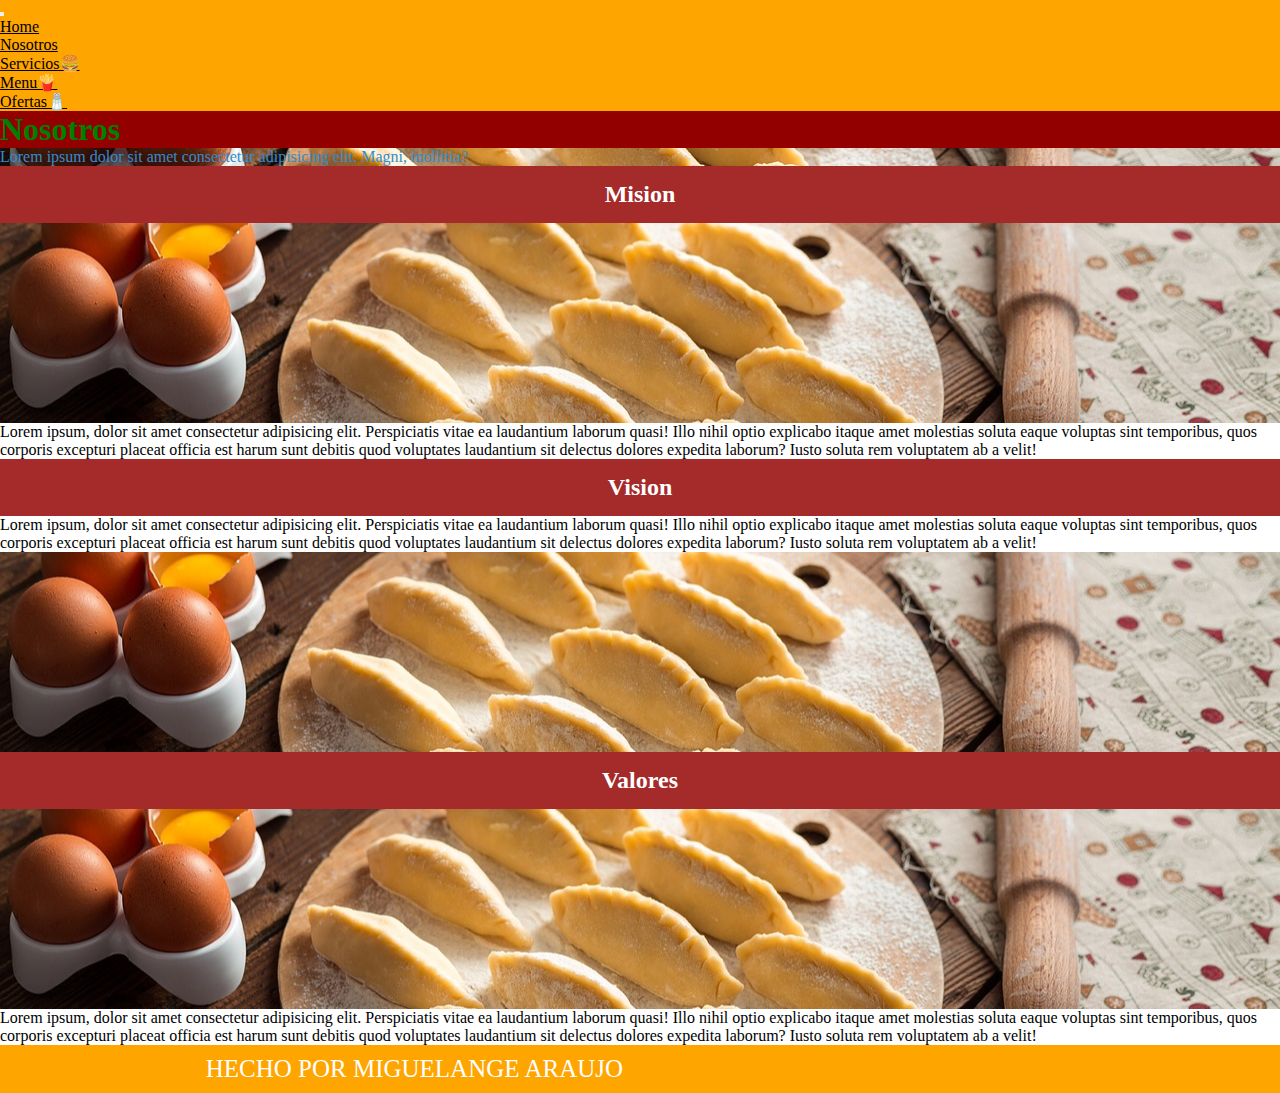
<file: paginas/nosotros.html>
<!DOCTYPE html>
<html lang="es">
<head>
    <meta charset="UTF-8">
    <meta name="viewport" content="width=device-width, initial-scale=1.0">
    <link rel="stylesheet" href="https://cdnjs.cloudflare.com/ajax/libs/font-awesome/6.4.2/css/all.min.css"
        integrity="sha512-z3gLpd7yknf1YoNbCzqRKc4qyor8gaKU1qmn+CShxbuBusANI9QpRohGBreCFkKxLhei6S9CQXFEbbKuqLg0DA=="
        crossorigin="anonymous" referrerpolicy="no-referrer" />
    <!-- Bs 5.1 inicia -->
    <link href="https://cdn.jsdelivr.net/npm/bootstrap@5.1.3/dist/css/bootstrap.min.css" rel="stylesheet"
        integrity="sha384-1BmE4kWBq78iYhFldvKuhfTAU6auU8tT94WrHftjDbrCEXSU1oBoqyl2QvZ6jIW3" crossorigin="anonymous">
    <!-- Bs 5.1 fin -->
    <link rel="stylesheet" href="../css/estilos.css">
    <link rel="shortcut icon" href="../imagenes/logo2.png" type="image/x-icon">
    <title>proyecto araujo</title>
</head>

<body>
    <header>
    <!-- navbar inicia  -->
    <nav class="navbar navbar-expand-md bg-dark navbar-dark">
        <div class="container-fluid">
            <a class="navbar-brand" href="index.html"></a>
            <button class="navbar-toggler" type="button" data-bs-toggle="collapse" data-bs-target="#collapsibleNavbar">
                <!-- <span class="navbar-toggler-icon"></span> -->
                <i class="fa-solid fa-bars-staggered"></i>
            </button>
            <div class="collapse navbar-collapse" id="collapsibleNavbar">
                <ul class="navbar-nav">
                    <li class="nav-item">
                        <a class="nav-link" href="./index.html">Home</a>
                    </li>
                    <li class="nav-item">
                        <a class="nav-link" href="nosotros.html">Nosotros</a>
                    </li>
                    <li class="nav-item">
                        <a class="nav-link" href="servivicios.html">Servicios🍔</a>
                    </li>
                    <li class="nav-item">
                        <a class="nav-link" href="servivicios.html">Menu🍟</a>
                    </li>
                    <li class="nav-item">
                        <a class="nav-link" href="servivicios.html">Ofertas🧂</a>
                    </li>
                </ul>
            </div>
        </div>
    </nav>
    <!-- navbar fin  -->
    </header>
    <main>
    <!-- jumbotron inicia -->
    <div class="p-5 text-white jumbotron">
        <h1>Nosotros</h1>
        <p>Lorem ipsum dolor sit amet consectetur adipisicing elit. Magni, mollitia?</p>
    </div>
    <!-- jumbotron fin -->
    <!-- nosotros inicia -->
    <h2>Mision</h2>
    <section class="container-fluid">
        <div class="row">
            <div class="nleft col-md-6"></div>
            <div class="nright col-md-6">
                <p>Lorem ipsum, dolor sit amet consectetur adipisicing elit. Perspiciatis vitae ea laudantium laborum
                    quasi! Illo nihil optio explicabo itaque amet molestias soluta eaque voluptas sint temporibus, quos
                    corporis excepturi placeat officia est harum sunt debitis quod voluptates laudantium sit delectus
                    dolores expedita laborum? Iusto soluta rem voluptatem ab a velit!</p>
            </div>
        </div>
    </section>
    <h2>Vision</h2>
    <section class="container-fluid">
        <div class="row">
            <div class="nright col-md-6">
                <p>Lorem ipsum, dolor sit amet consectetur adipisicing elit. Perspiciatis vitae ea laudantium laborum
                    quasi! Illo nihil optio explicabo itaque amet molestias soluta eaque voluptas sint temporibus, quos
                    corporis excepturi placeat officia est harum sunt debitis quod voluptates laudantium sit delectus
                    dolores expedita laborum? Iusto soluta rem voluptatem ab a velit!</p>
            </div>
            <div class="nleft col-md-6"></div>
        </div>
    </section>
    <h2>Valores</h2>
    <section class="container-fluid">
        <div class="row">
            <div class="nleft col-md-6"></div>
            <div class="nright col-md-6">
                <p>Lorem ipsum, dolor sit amet consectetur adipisicing elit. Perspiciatis vitae ea laudantium laborum
                    quasi! Illo nihil optio explicabo itaque amet molestias soluta eaque voluptas sint temporibus, quos
                    corporis excepturi placeat officia est harum sunt debitis quod voluptates laudantium sit delectus
                    dolores expedita laborum? Iusto soluta rem voluptatem ab a velit!</p>
            </div>
        </div>
    </section>
    <!-- nosotros fin -->
    </main>
    <!--inicio footer  -->

    <footer class="bg-footer">
        <p class="type-white"> Hecho por miguelange araujo <i class="fas fa-yin-yang yang"></i></p>
        <div class="redes">
            <a href="https://es-la.facebook.com/" target="_blank"><i class="fab fa-facebook-square"></i></a>

            <a href="https://www.instagram.com/target _blank"><i class="fab fa-instagram"></i></a>

            <a href="https://web.whatsapp.com/target _blank"><i class="fas fa-phone"></i></a>

        </div>

    </footer>

    <!-- fin footer -->

    <script src="https://cdn.jsdelivr.net/npm/bootstrap@5.1.3/dist/js/bootstrap.bundle.min.js"
        integrity="sha384-ka7Sk0Gln4gmtz2MlQnikT1wXgYsOg+OMhuP+IlRH9sENBO0LRn5q+8nbTov4+1p" crossorigin="anonymous">
    </script>


</body>

</html>
</file>
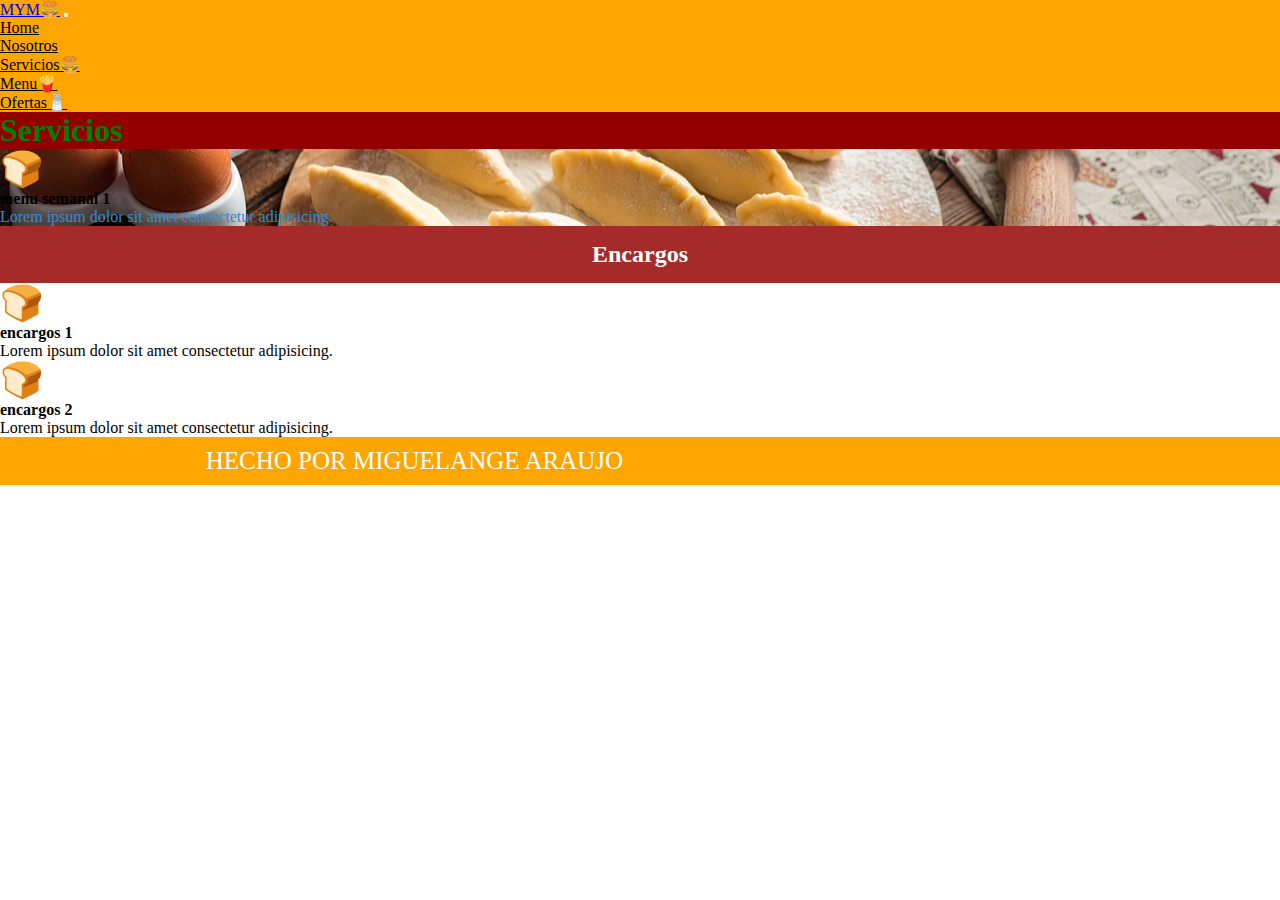
<file: paginas/servivicios.html>
<!DOCTYPE html>
<html lang="es">
<head>
    <meta charset="UTF-8">
    <meta name="viewport" content="width=device-width, initial-scale=1.0">
    <link rel="stylesheet" href="https://cdnjs.cloudflare.com/ajax/libs/font-awesome/6.4.2/css/all.min.css"
        integrity="sha512-z3gLpd7yknf1YoNbCzqRKc4qyor8gaKU1qmn+CShxbuBusANI9QpRohGBreCFkKxLhei6S9CQXFEbbKuqLg0DA=="
        crossorigin="anonymous" referrerpolicy="no-referrer" />
    <!-- Bs 5.1 inicia -->
    <link href="https://cdn.jsdelivr.net/npm/bootstrap@5.1.3/dist/css/bootstrap.min.css" rel="stylesheet"
        integrity="sha384-1BmE4kWBq78iYhFldvKuhfTAU6auU8tT94WrHftjDbrCEXSU1oBoqyl2QvZ6jIW3" crossorigin="anonymous">
    <!-- Bs 5.1 fin -->
    <link rel="stylesheet" href="../css/estilos.css">
    <link rel="shortcut icon" href="../imagenes/logo2.png" type="image/x-icon">
    <title>proyecto araujo</title>
</head>

<body>
    <header>
    <!-- navbar inicia  -->
    <nav class="navbar navbar-expand-md bg-dark navbar-dark">
        <div class="container-fluid">
            <a class="navbar-brand" href="../index.html">MYM🍔</a>
            <button class="navbar-toggler" type="button" data-bs-toggle="collapse" data-bs-target="#collapsibleNavbar">
                <!-- <span class="navbar-toggler-icon"></span> -->
                <i class="fa-solid fa-bars-staggered"></i>
            </button>
            <div class="collapse navbar-collapse" id="collapsibleNavbar">
                <ul class="navbar-nav">
                    <li class="nav-item">
                        <a class="nav-link" href="../index.html">Home</a>
                    </li>
                    <li class="nav-item">
                        <a class="nav-link" href="nosotros.html">Nosotros</a>
                    </li>
                </li>
                <li class="nav-item">
                    <a class="nav-link" href="servivicios.html">Servicios🍔</a>
                </li>
                <li class="nav-item">
                    <a class="nav-link" href="servivicios.html">Menu🍟</a>
                </li>
                <li class="nav-item">
                    <a class="nav-link" href="galeria.html">Ofertas🧂</a>
                </li>
        </div>
    </nav>
    <!-- navbar fin  -->
    </header>
    <main>
    <!-- jumbotron inicia -->
    <div class="p-5 text-white jumbotron">
        <h1>Servicios</h1>
            <article class="col-sm-6 col-md-6">
                <div class="card-img">🍞</div>
                <h4 class="card-title">menu semanal 1</h4>
                <p class="car-desc">Lorem ipsum dolor sit amet consectetur adipisicing.</p>
            </article>
        </div>
    </section>
    <h2>Encargos</h2>
    <section class="container-fluid novedades">
        <div class="row">
            <article class="col-sm-6 col-md-6">
                <div class="card-img">🍞</div>
                <h4 class="card-title">encargos 1</h4>
                <p class="car-desc">Lorem ipsum dolor sit amet consectetur adipisicing.</p>
            </article>
            <article class="col-sm-6 col-md-6">
                <div class="card-img">🍞</div>
                <h4 class="card-title">encargos 2</h4>
                <p class="car-desc">Lorem ipsum dolor sit amet consectetur adipisicing.</p>
            </article>
        </div>
    </section>
    <!-- servcios fin -->
    </main>
    <!--inicio footer  -->

    <footer class="bg-footer">
        <p class="type-white"> Hecho por miguelange araujo <i class="fas fa-yin-yang yang"></i></p>
        <div class="redes">
            <a href="https://es-la.facebook.com/" target="_blank"><i class="fab fa-facebook-square"></i></a>

            <a href="https://www.instagram.com/target _blank"><i class="fab fa-instagram"></i></a>

            <a href="https://web.whatsapp.com/target _blank"><i class="fas fa-phone"></i></a>

        </div>

    </footer>

    <!-- fin footer -->

    <script src="https://cdn.jsdelivr.net/npm/bootstrap@5.1.3/dist/js/bootstrap.bundle.min.js"
        integrity="sha384-ka7Sk0Gln4gmtz2MlQnikT1wXgYsOg+OMhuP+IlRH9sENBO0LRn5q+8nbTov4+1p" crossorigin="anonymous">
    </script>


</body>

</html>
</file>
<file: css/estilos.css>
h1{
    background: #930000;
}

.navbar{
    background-color: orange  !important ;
}

.nav-link{

    color: black  !important;
}

.jumbotron{

    height: 300;
    background-image: url( ../imagenes/imagen1.jpg) ;
    background-size: cover;
    background-position: center;
}

h1{

    color: green;
}

.jumbotron p{
    color: rgb(50, 140, 205);
}
h2{
    text-align: center;
    background-color: brown;
    padding: 15px;
    color: white;
    margin-bottom: 0;

}

.nleft{
    
    height: 200px;
    background-image: url(../imagenes/imagen1.jpg) ;
    background-size: cover; 
    background-position: center;
}   
.servicios article{

    background-color: rgb(42, 81, 165) !important;
    border: 3px solid black; 
    text-align: center;

}

.card-img{
    font-size: 35px;
}
.servicios .card-desc{
    color: #ffffff;
}



footer{
    text-align: center;
    background-color: goldenrod;
    color: black; 
    padding: 30px; 
    text-transform: uppercase;
    font-size: 25px;

}

.bg-footer {
    background-color: #ffa500;
    padding: 10px;
    display: flex;
    justify-content: space-around;
    align-items: center;
}

.type-white {
    color: #ffffff;
   
}

.redes a i {
    font-size: 25px;
    text-align: center;
    padding: 5px 10px;
}

.redes a i:hover {
    transform: scale(1.5);
    transition: all ease;
}

.yang:hover {
    color: #000000;
}
/* ------------------------------------------------- */
*{
    margin: 0;
    padding: 0;
    box-sizing: border-box;
}
.contenedor{

    background-color: #333;  
    height: 700px;   
    width: 100%;  
    display: grid;
    grid-template-columns: repeat(4, 1fr); 
    grid-template-rows: repeat(3, 200px);  
    grid-template-areas:
    "img1 img2 img3 img3"
    "im1  img4 img5 img6" 
    "img7 img4 img8 img8" ;
    grid-gap: 15px; 
    padding: 30px;  


     
}

.item{

    border: 3px solid #fff;
    background-size: cover; 
    background-position: center;
    border-radius: 10px;
   }  

.item:hover{

         filter: grayscale(100%);
         transform: scale(1.1);
         transition: all  0.7s;

   }


.item1{

    grid-area: img1;
    background-image: url(../imagenes/imagen1.jpg);
    background-size: cover; 
    background-position: center;

}

.item2{

    grid-area: img2;
    background-image: url(../imagenes/bbq-36427_640.png);
}

.item3{

    grid-area: img3;
    background-image: url(../imagenes/imagen1.jpg);
}

.item4{

    grid-area: img4;
    background-image: url(../imagenes/recipe-575434_640.png);
}


.item5{

    grid-area: img5;
    background-image: url(../imagenes/bbq-36427_640.png);
}

.item6{

    grid-area: img6;
    background-image: url(../imagenes/recipe-575434_640.png);
}

.item7{

    grid-area: img7;
    background-image: url(../imagenes/imagen1.jpg);
}

.item8{

    grid-area: img8;
    background-image: url(../imagenes/bbq-36427_640.png);
}
</file>
